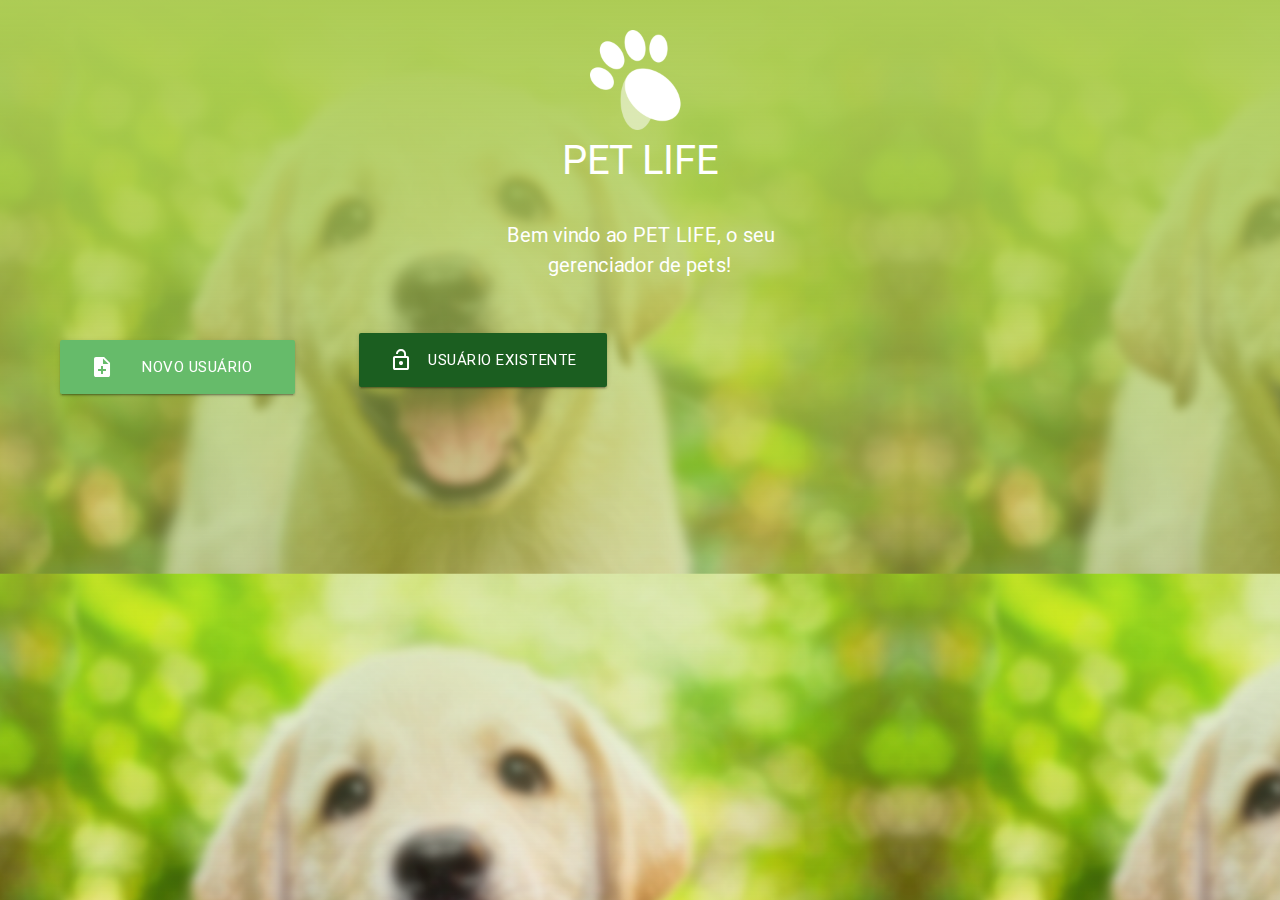
<file: index.html>
<html>
    <head>
      <link href="fonts/fonts.woff2">
      <link type="text/css" rel="stylesheet" href="css/materialize.css"  media="screen,projection"/>
      <link rel="stylesheet" type="text/css" href="css/style.css">
      <meta name="viewport" content="width=device-width, initial-scale=1.0"/>
      <script type="text/javascript" src="js/jquery-3.1.1.min.js"></script>
      <script type="text/javascript" src="js/materialize.min.js"></script>

      <script type="text/javascript">

      </script>

    </head>

    <body onload="hideforms();remove();" class="tinted-image noscroll">

        <script type="text/javascript">
         var scrollSpeed = 70;
         var current = 0;
         var direction = 'h';
         function bgscroll() {
             current -= 1;
             $('body').css("backgroundPosition", (direction == 'h') ? current + "px 0" : "0 " + current + "px");
         }
         setInterval("bgscroll()", scrollSpeed);

        $('.modal').modal({
            dismissible: true, // Modal can be dismissed by clicking outside of the modal
            opacity: .5, // Opacity of modal background
            in_duration: 200, // Transition in duration
            out_duration: 200, // Transition out duration
            starting_top: '100%', // Starting top style attribute
            ending_top: '100%', // Ending top style attribute
            ready: function(modal, trigger) { // Callback for Modal open. Modal and trigger parameters available.
              alert("Ready");
              console.log(modal, trigger);
            },
            complete: function() { alert('Closed'); } // Callback for Modal close
          }
        );


        $(document).ready(function(){
          $('.modal').modal();
        });



        function hideforms(){
          $("#loginforms").hide();
        }
        function login(){
          window.location.href = "home.html";
          console.log("entrou");
        }

        function remove(){
        $("#loading").hide()
        }

      function restore(){
        $("#loading").hide();
        Materialize.toast('Usuário adicionado com sucesso!', 4000)
      }

      function loading(){
        $("#finish").remove();
        $("#loading").show();
        setTimeout(restore, 2000);
        var delay=5000;
        setTimeout(function() {
          window.location="home.html"
        }, delay);  

      }

      function register(){
      z = $("#nome").val();
        localStorage.setItem("nome",z);
      }

      </script>
    	<header style="padding-top: 30px">
      <img src="assets/claw.png" width="100px" class="center">
      <font color="white" style="font-size: 40px;"><center> PET LIFE </center></font>
    	</header>

    	<h8 class="midtext" style="font-size: 20px; color:#ffffff"><center>Bem vindo ao PET LIFE, o seu<br>gerenciador de pets! </font></center></h8>

      <div id="Buttons" class="botoes">
        <a class="waves-effect waves-light btn-large green lighten-1 buttonposition" style="margin-left:60px; width: 235px;" href="#modal1" data-target="modal1"><i class="material-icons left" onclick="remove();">note_add</i>Novo usuário</a>
        
        <a id="existente" class="waves-effect waves-light btn-large green darken-4 buttonposition2"><i class="material-icons left">lock_open</i>Usuário existente</a>
      </div>

      <script>
      $( "#existente" ).click(function() {
        $("#loginforms").css("margin-top","20")
        $( "#Buttons" ).hide( "slow" );
        $( "h8" ).hide( "slow" );
        // $("h8").css("display","none");
        $("#loginforms").show()
      });
      </script>

        <form id="loginforms" onsubmit="login();return false">
          <input placeholder="Usuário" type="text" required="" style="border-bottom: 2px solid #ffffff; color: white;">
          <input placeholder="Senha" type="password" required="" style="border-bottom: 2px solid #ffffff; color:white;">
          <button>Entrar</button>
        </form> 


      <div id="modal1" style="max-height: 85% !important;" class="modal bottom-sheet">
        <div class="modal-content z-depth-3">
            <body class="white darken-1 noscroll" style="background-color:white darken-2;">
                <h5 class="botoes center" style="margin-top: 0px"> Registre o seu Petshop </h5>
                  <div class="row" style="margin-top: -70px;">
                <form class="col s12">
                  <div class="row">
                    <div class="input-field col s10">
                      <input placeholder="Insira aqui" id="nome" type="text" class="validate">
                      <label for="nome">Nome do Petshop</label>
                    </div>
                  </div>
                  <div class="row">
                    <div class="input-field col s8">
                      <input id="user" type="text" class="validate">
                      <label for="user">Usuário</label>
                    </div>
                  </div>
                  <div class="row">
                    <div class="input-field col s8">
                      <input id="password" type="password" class="validate">
                      <label for="password">Senha</label>
                    </div>
                  </div>

                  <div class="row center"> 
                    <div class="col s12" id="finish" style="margin-top: 10px">
                      <a class="waves-effect waves-light btn-flat" onclick="loading();register();" data-transition="pop" href="#loading" >Cadastrar</a>
                      <!--  <a class="waves-effect waves-light btn" onclick="ler()" >Mostrar</a> -->
                      <a class="waves-effect waves-light btn-flat" onclick="limpar()" >Limpar</a>
                    </div>
                  </div>
                </form>

                <div id="loading" class="center" style="margin-top: 60px" >
                  <div class="preloader-wrapper small active">
                    <div class="spinner-layer spinner-green-only">
                      <div class="circle-clipper left">
                        <div class="circle"></div>
                      </div><div class="gap-patch">
                        <div class="circle"></div>
                      </div><div class="circle-clipper right">
                        <div class="circle"></div>
                      </div>
                    </div>
                  </div>
      </div>
    </body>
        </div>
      </div>
      


    </body>
</html>
</file>
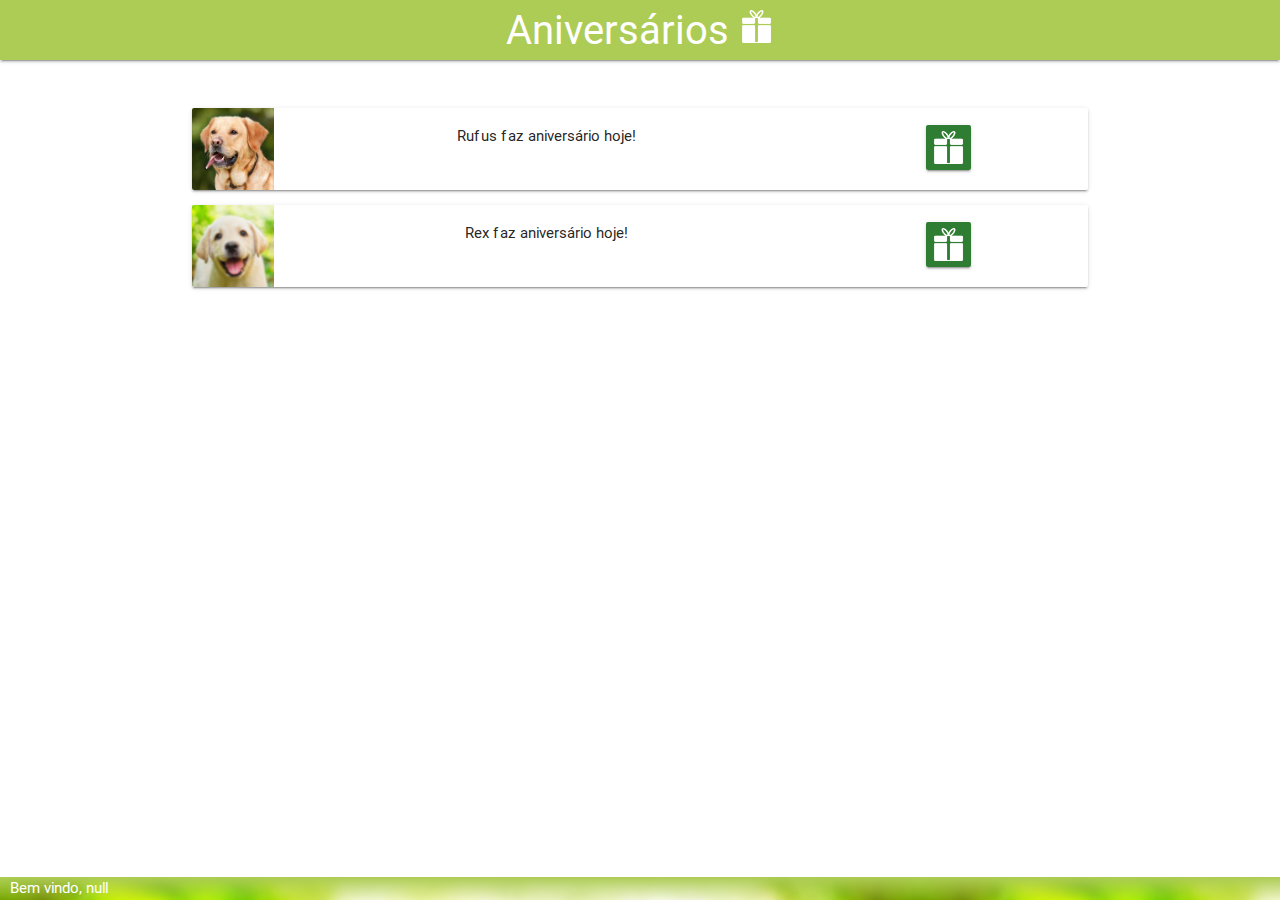
<file: aniversarios.html>
<!DOCTYPE html>
<html>
	<head>
	  <link href="fonts/fonts.woff2">
	  <link type="text/css" rel="stylesheet" href="css/materialize.css"  media="screen,projection"/>
	  <link rel="stylesheet" type="text/css" href="css/style.css">
	  <meta name="viewport" content="width=device-width, initial-scale=1.0"/>
	  <script type="text/javascript" src="js/jquery-3.1.1.min.js"></script>
	  <script type="text/javascript" src="js/materialize.min.js"></script>
	  <script type="text/javascript" src="js/adddog.js"></script>
	</head>

	<body>

		<header class="upperbg z-depth-1">
		  	<font color="white" style="font-size: 40px;"><center> Aniversários <img src="assets/gift.png" width="35px" style="padding-top: 0px;"></center></font>
		</header>

		<div class="container center" id="itensmenu" style="padding-top: 40px;">
			<center>
				  <div class="col s12 m7">
				    <div class="card horizontal" style="height:82px">
				      <div class="card-image">
				        <img src="assets/url.jpg" style="object-fit: cover;width:82px;height:82px" alt="Image">
				      </div>
				      <div class="card-stacked" >
				        <div class="card-content" style="padding: 5px; padding-top: 10px; padding-bottom: 10px;">
				        	<div class="row" style="margin: 0px; padding-top: 7px;">
				        		<center>
					        		<div class="col s8">
					        			 <p style="font-size:12px;"><center> Rufus faz aniversário hoje!</center></p>
					        		</div>

					        		<div class="col s4" style="padding: 0;" id="img1">
					        			 <a class="waves-effect waves-light btn green darken-3 ed" href="#modal3" data-target="modal3" style="padding:5px;height:45px;"><img src="assets/gift.png" width="35px" style="padding-top: 0px; float: right;"></a>
					        		</div>
				        		</center>
				        	</div>
				        </div>
				    
				      </div>
				    </div>
				  </div>
			

				  <div class="col s12 m7">
				    <div class="card horizontal" style="height:82px">
				      <div class="card-image">
				        <img src="assets/happy-dog.png" style="object-fit: cover;width:82px;height:82px" alt="Image">
				      </div>
				      <div class="card-stacked" >
				        <div class="card-content" style="padding: 5px; padding-top: 10px; padding-bottom: 10px;">
				        	<div class="row" style="margin: 0px; padding-top: 7px;">
				        		<center>
					        		<div class="col s8">
					        			 <p style="font-size:12px;"><center>Rex faz aniversário hoje!</center></p>
					        		</div>
					        		<div class="col s4" style="padding: 0;" id="img2">
					        			 <a class="waves-effect waves-light btn green darken-3 ed" href="#modal3" data-target="modal3" style="padding:5px;height:45px;"><img src="assets/gift.png" width="35px" style="padding-top: 0px; float: right;"></a>
					        		</div>
				        		</center>
				        	</div>
				        </div>
				    
				      </div>
				    </div>
				  </div>
				  

			</center>
			
		</div>

		<div id="modal3" class="modal bottom-sheet">
		    <div class="modal-content z-depth-3">

				     <!-- <body class="white darken-1" style="background-color:white darken-2;"> -->
				    	<h6 class="botoes center" style="margin-top: 0px; margin-bottom: 30px;"><b>Selecione um presente </b></h6>
				  
					        <div class="row" style="margin-bottom: 100px;">
				          	  	<div class="input-field col s12">
								    <select id="servico">
									    <option value="Banho">Vale Banho</option>
									    <option value="Tosa">Vale Tosa</option>
									    <option value="Veterinária">R$30 em produtos da loja</option>
								    </select>
								    <label>Presentes</label>
								</div>
					   		</div>

				       	<div class="modal-footer">
      					<a href="#!" class="modal-action modal-close waves-effect waves-green btn green darken-2" onclick="Materialize.toast('Presente enviado com sucesso!', 4000);editarImg();">MANDAR PRESENTE</a>
    					
    					</div>

				      	<div class="row center"> 
				        	</div>
				      </div>
				      
						    </div>
		    <!-- <div class="modal-footer">
		      <a href="#!" class=" modal-action modal-close waves-effect waves-green btn-flat">Agree</a>
		    </div> -->
		  </div>
		
		<footer class="tinted-image">
				<span style="color:white; font-size: 15px; margin-left:10px;"> Bem vindo, <script> document.write(localStorage.getItem("nome")) </script> </span>
		</footer>

	</body>

</html>
</file>
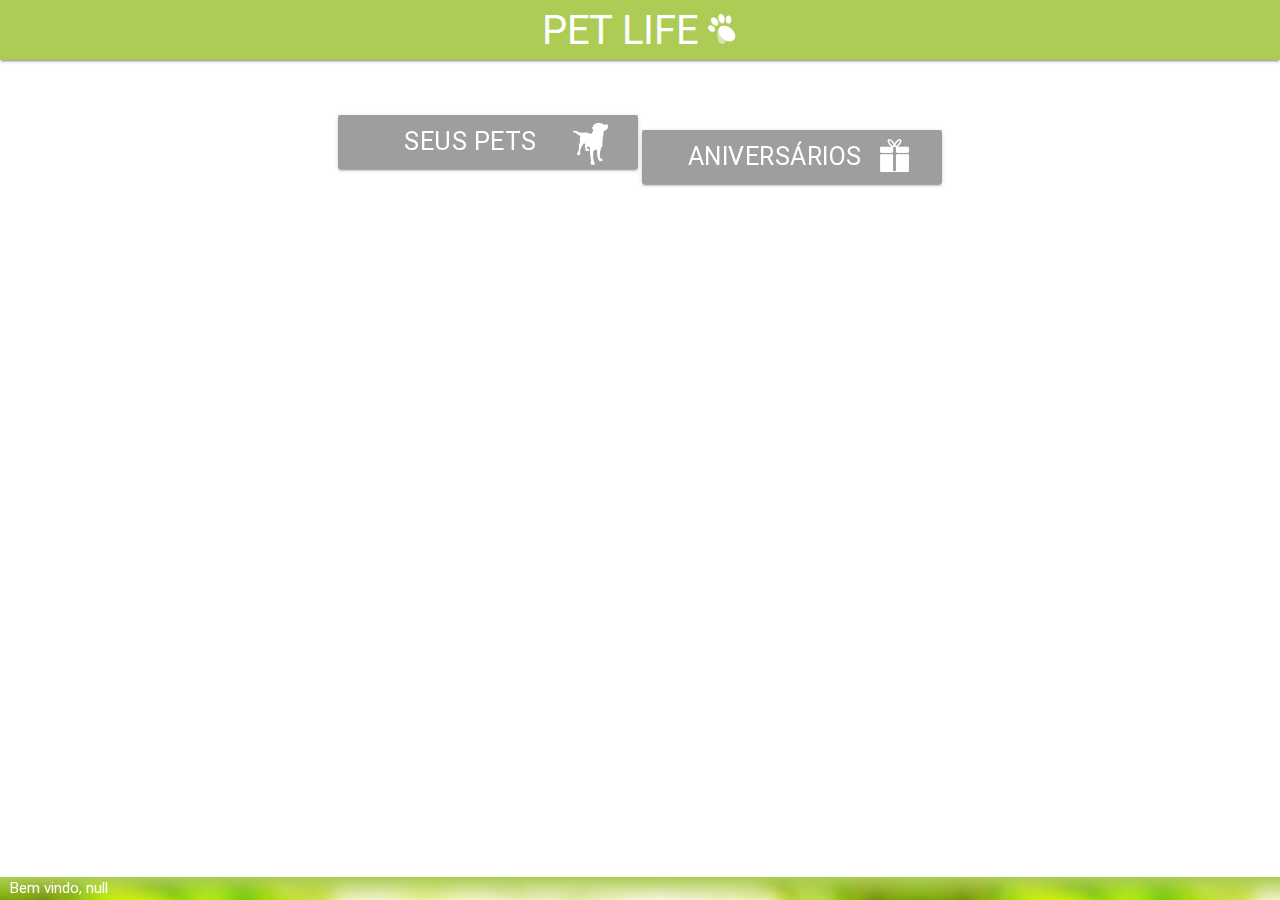
<file: home.html>
<!DOCTYPE html>
<html>
	<head>
	  <link href="fonts/fonts.woff2">
	  <link type="text/css" rel="stylesheet" href="css/materialize.css"  media="screen,projection"/>
	  <link rel="stylesheet" type="text/css" href="css/style.css">
	  <meta name="viewport" content="width=device-width, initial-scale=1.0"/>
	  <script type="text/javascript" src="js/jquery-3.1.1.min.js"></script>
	  <script type="text/javascript" src="js/materialize.min.js"></script>
	</head>

	<body>

		<header class="upperbg z-depth-1">
		  	<font color="white" style="font-size: 40px;"><center> PET LIFE <img src="assets/claw.png" width="30px"></center></font>
		</header>

		<div class="container center" id="itensmenu" style="padding-top: 40px;">
			<center>
			<a class="waves-effect waves-light btn-large grey" style="width: 300px; font-size: 25px;" href="pets.html" nav-transition="android"> Seus pets <img class="right" src="assets/dog.png"  width="35px" style="padding-top: 8px;"></a>

			<a class="waves-effect waves-light btn-large grey" style="width: 300px; font-size: 25px; margin-top: 30px;" href="aniversarios.html"> Aniversários <img class="right" src="assets/gift.png" width="35px" style="padding-top: 8px;"></a>

			</center>
		</div>

		
		<footer class="tinted-image">
				<span style="color:white; font-size: 15px; margin-left:10px;"> Bem vindo, <script> document.write(localStorage.getItem("nome")) </script> </span>
		</footer>

	</body>

</html>
</file>
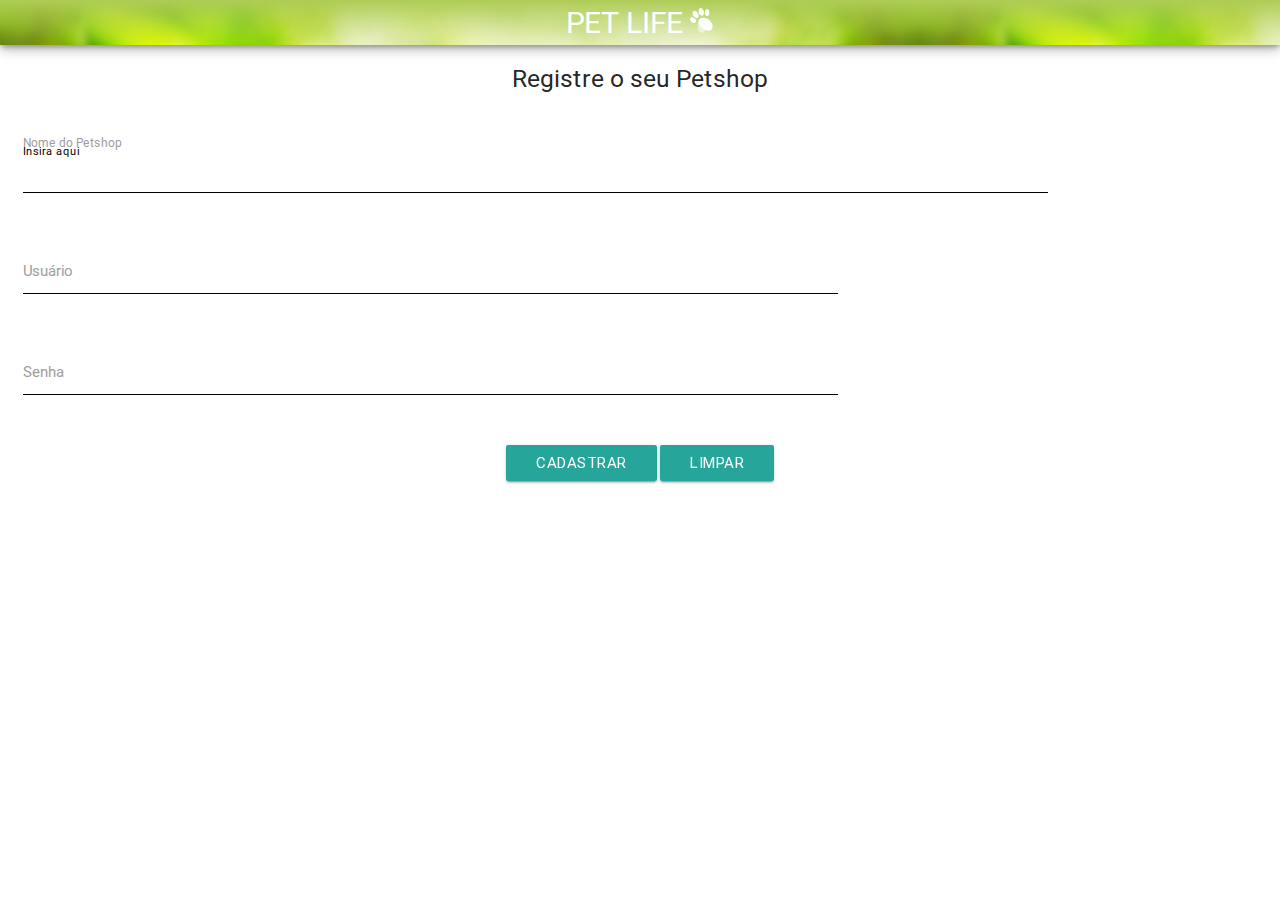
<file: register.html>
<!DOCTYPE html>
  <html>
    <head>
      <link type="text/css" rel="stylesheet" href="css/materialize.css"  media="screen,projection"/>
      <link rel="stylesheet" type="text/css" href="css/style.css">
      <script type="text/javascript" src="https://code.jquery.com/jquery-2.1.1.min.js"></script>
      <script type="text/javascript" src="js/materialize.min.js"></script>
      <script type="text/javascript" src="js/storage.js"></script>
      <meta name="viewport" content="width=device-width, initial-scale=1.0"/>
    </head>
      <script type="text/javascript">
      
      function remove(){
        $("#loading").hide()
      }

      function restore(){
        $("#loading").hide();
        Materialize.toast('Usuário adicionado com sucesso!', 4000)


      }
      function loading(){
        $("#finish").remove();
        $("#loading").show();
        setTimeout(restore, 2000);
        var delay=5000;
        setTimeout(function() {
          window.location="index.html"
        }, delay);  

      }
      </script>

    <header class="tinted-image z-depth-3">
      <font style="font-size:30px" color="white"><center> PET LIFE <img src="assets/claw.png" width="25px"></center></font>
    </header>

    <body class="white darken-1 noscroll" style="background-color:white darken-2" onload="remove()">
    	<h5 class="botoes center"> Registre o seu Petshop </h5>
        <div class="row" style="margin-top: -70px;">
      <form class="col s12">
        <div class="row">
          <div class="input-field col s10">
            <input placeholder="Insira aqui" id="nome" type="text" class="validate">
            <label for="nome">Nome do Petshop</label>
          </div>
        </div>
        <div class="row">
          <div class="input-field col s8">
            <input id="user" type="text" class="validate">
            <label for="user">Usuário</label>
          </div>
        </div>
        <div class="row">
          <div class="input-field col s8">
            <input id="password" type="password" class="validate">
            <label for="password">Senha</label>
          </div>
        </div>

        <div class="row center"> 
          <div class="col s12" id="finish" style="margin-top: 10px">
            <a class="waves-effect waves-light btn" onclick="adicionar(),loading()" data-transition="pop" href="#loading" >Cadastrar</a>
            <!--  <a class="waves-effect waves-light btn" onclick="ler()" >Mostrar</a> -->
            <a class="waves-effect waves-light btn" onclick="limpar()" >Limpar</a>
          </div>
        </div>
      </form>

      <div id="loading" class="center" style="margin-top: 60px" >
        <div class="preloader-wrapper small active">
          <div class="spinner-layer spinner-green-only">
            <div class="circle-clipper left">
              <div class="circle"></div>
            </div><div class="gap-patch">
              <div class="circle"></div>
            </div><div class="circle-clipper right">
              <div class="circle"></div>
            </div>
          </div>
        </div>
      </div>
    </body>



  </html>
</file>
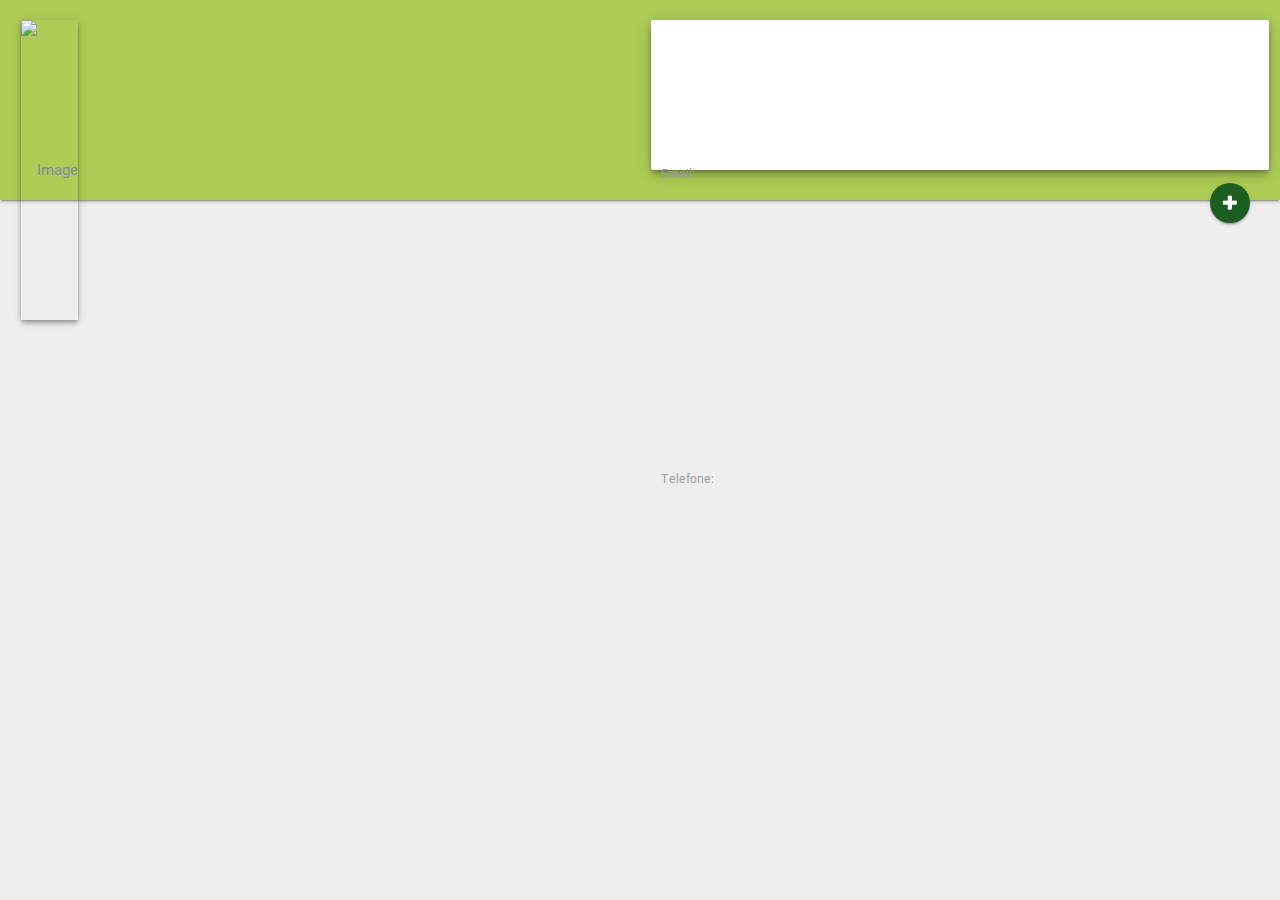
<file: vertical-timeline/pet_timeline.html>
<!doctype html>
<html lang="en">
<head>
	<meta charset="UTF-8">
	<meta name="viewport" content="width=device-width, initial-scale=1">

<!-- 	<link href='http://fonts.googleapis.com/css?family=Droid+Serif|Open+Sans:400,700' rel='stylesheet' type='text/css'> -->
	<script src="js/modernizr.js"></script> <!-- Modernizr -->
	<link type="text/css" rel="stylesheet" href="css/materialize.css"  media="screen,projection"/>
	<link rel="stylesheet" type="text/css" href="css/style.css">
	<meta name="viewport" content="width=device-width, initial-scale=1.0"/>
	<link href="fonts/fonts.mi">
	<script type="text/javascript" src="js/jquery-3.1.1.min.js"></script>
	<script type="text/javascript" src="js/materialize.min.js"></script>
	<script type="text/javascript" src="js/giveinfo.js"></script>
	<title>Histórico</title>


</head>

<body onload="appendevento();showinfo();">
	<header id="headPet" class="petinfobg z-depth-1">
		<div class="row">
				<div class="col s6">
					<div class="thumbnail" style="margin-left:10px; margin-top:20px">
						<img id="showimg" style ="object-fit: cover;width:150px;height:150px" alt="Image" class="thumb1 responsive-img z-depth-2">
					</div>
				</div>
				 
				<div class="col s6">
					<div class="card-panel z-depth-3 less" style="padding-top: 2px;">
					<p class="black-text info petname"><b><script>document.write(indexes[choice][0]["Nome do Pet"]);</script></b>
					</p>
					<p class="black-text textinho" style="margin-top:-3px;"><script>document.write(indexes[choice][0]["Raça"] +" "+ indexes[choice][0]["Cor"]);</script></p>
					<p class="textinho"><script>document.write(indexes[choice][0]["Nome do Cliente"]);</script>
					</p>
					<p class="textinho">Email: <script>document.write(indexes[choice][0]["Email"]);</script>
					</p>
					<p class="textinho">Telefone: <script>document.write(indexes[choice][0]["Telefone"]);</script>
					</p>
			    </div>
				</div>
			</div>
	</header>

<!-- BOTAO ADICIONAR OCORRENCIA -->
<a class="btn-floating btn-small waves-effect waves-light green darken-4 addevent" href="#modal1"><img src="img/plus.png"></a>



<!-- COMEÇO DA TIMELINE -->

<!-- style="visibility:hidden;position:fixed;" -->
	<div id="nenhumEvento">

	</div>

	<section id="cd-timeline" class="cd-container">
		<p id="id"></p>


	</section> <!-- cd-timeline -->

	<div style="visibility: hidden; position: fixed;">
		<div id="timeline-element" style="margin-bottom: 20px">
			<div id="timeline" class="cd-timeline-block">
				<div id="servbg" class="cd-timeline-img tosa">
					<img id="servpic" alt="Picture">
				</div>

				<div id="paid" class="cd-timeline-content">
					<h2 id="event-title" style="font-size:20px;margin-top:0px"> INSERIR TIPO DE SERVIÇO + DATA </h2>
					<p id="descri"> INSERT BODY TEXT SCRIPT </p>
					<span id="cd-date" class="cd-date">Pago ou não</span> 
					<a  style= "float: right;" href="#modal2" data-target="modal2" class="waves-effect ed"><i class="material-icons right" style="margin: 10px; margin-top: 7px; margin-bottom: 7px;">mode_edit</i></a>
				</div>
			</div>
		</div>
	</div>



		  <!-- Modal Structure -->

	<div id="addatividade">


	<div id="modal2" class="modal bottom-sheet">
		<div class="modal-content">
			<h5>Controle</h5>
			<div class="switch" style="position: float right;">
			    <label>
			      Em Aberto
			      <input id="editpago" type="checkbox">
			      <span class="lever leverbg"></span>
			      Pago
			    </label>
			</div>
			<div class="modal-footer">
				<button class="waves-effect btn-flat" style="float: right;" onclick="$('#modal2').modal('close');editar();">Editar</button>
			</div>
		</div>
	</div>

		<div id="modal1" class="modal bottom-sheet">
		    <div class="modal-content">
		    <h4>Adicione uma atividade</h4>

			<div class="row">
				<div class="col s8">
					<div class="input-field col s12">
					<p class="textinho">Data</p>
	                    <input id="eventdate" type="date" class="validate">
	                    <script>document.getElementById('eventdate').valueAsDate = new Date();</script>
	            	</div>
	            </div>	
			</div>

	       	<div class="row" style="margin-bottom: 0px;">
          	  	<div class="input-field col s12">
				    <select id="servico">
					    <option value="Banho">Banho</option>
					    <option value="Tosa">Tosa</option>
					    <option value="Veterinária">Veterinária</option>
					    <option value="Compra de Produtos">Compra de produtos</option>
					    <option value="Vários">Múltiplos</option>
				    </select>
				    <label>Serviço prestados</label>
				</div>
	   		</div>

            <div class="row">
                <div class="input-field col s12">
                    <input id="descricao" type="text">
                    <label for="descricao">Descrição do evento</label>
            	</div>
            </div>

            <div class="divider"></div>

            <div class="row">
            	<div class="col s4">
		            <div class="input-field">
		                <input style="margin-top:10px;" placeholder="Preço (R$)" id="preco" type="number" class="validate s6">
		            </div>
		     
		        </div>
		        <div class="col s8">
			        <div class="switch" style="margin-top:40px;">
					    <label>
					      Em Aberto
					      <input id="pago" type="checkbox">
					      <span class="lever leverbg"></span>
					      Pago
					    </label>
					</div>
       			</div>      
            </div>
		    <div class="modal-footer" style="margin-top:20px">
		        <a href="#!" class=" modal-action modal-close waves-effect waves-green btn green accent-3" onclick="cadastra_evento(indexes[choice][1]);appendevento(indexes[choice][1]);">Concluir</a>
		        <a href="#!" class=" modal-action modal-close waves-effect waves-green btn-flat">Cancelar</a>
		    </div>
	</div>





<!-- <script src="http://ajax.googleapis.com/ajax/libs/jquery/1.11.0/jquery.min.js"></script> -->
<!-- <script src="js/main.js"></script> -->
</body>
</html>
</file>
<file: css/style.css>
footer {
    position:fixed;
    height:23px;
    background-color:green;
    bottom:0px;
    left:0px;
    right:0px;
    margin-bottom:0px;
}

.thumb1 { 
background: url(blah.jpg) 50% 50% no-repeat; /* 50% 50% centers image in div */
width: 250px;
height: 250px;
}

.modal { width: 100% !important ; max-height: 90% !important } /* increase the width and height! */

.petinfobg {
  background-color: #ADCC55;
  height: 150px;
  position: fixed;
  width: 100%;
}

.thumbnail {
  position: relative;
  width: 125px;
  height: 125px;
  overflow: hidden;
}
.thumbnail img {
  position: absolute;
  left: 50%;
  top: 50%;
  height: 100%;
  width: auto;
  -webkit-transform: translate(-50%,-50%);
      -ms-transform: translate(-50%,-50%);
          transform: translate(-50%,-50%);
}
.thumbnail img.portrait {
  width: 100%;
  height: auto;
}

.thumbpet {
object-fit: cover;
width:150px;
height:120px;
overflow:hidden;
}


.upperbg {
  background-color: #ADCC55
}



.bggradient {
    background: 
      /* top, transparent green */
      linear-gradient(
        rgba(173,204,85, 1), 
        rgba(46,125,50, 1)
      ),
}

.plusbutton {
    position: fixed;
    z-index: 1;
}

.imginv {
   -webkit-filter: invert(1);
   filter: invert(1);
   }

.midtext center{
	padding-top: 30px;
}

.noscroll {
	overflow:hidden;
}

.botoes {
	margin-top: 20px;
}

.textinho {
  font-size: 12px;
  color: #9E9E9E;
}

.homebg {
	background-color: #ADCC55;
	background-image: url("assets/happy-dog.png");
	opacity:0.8;
}

.stdbg {
  background-color: #

}

.tinted-image {
  	background: 
    	/* top, transparent green */
    	linear-gradient(
      	rgba(173,204,85, 1), 
      	rgba(173,204,85, 0.01)
    	),
    	url("../assets/happy-dog.png");
  	background-size: 920px;
}

img.center {
    display: block;
    margin: 0 auto;
}

.buttonposition {
	margin-top: 40px;
	margin-left:80px;
}

.buttonposition2 {
	margin-top: 25px;
	margin-left:60px;
}

$color: #ffffff;

h1, input::-webkit-input-placeholder, button {
  font-family: 'roboto', sans-serif;
  transition: all 0.3s ease-in-out;
}

h1 {
  height: 100px;
  width: 100%;
  font-size: 18px;
  background: darken($color, 4%);
  color: white;
  line-height: 150%;
  border-radius: 3px 3px 0 0;
  box-shadow: 0 2px 5px 1px rgba(0,0,0,0.2);
}

form {
  box-sizing: border-box;
  width: 260px;
  margin: 100px auto 0;
  box-shadow: 2px 2px 5px 1px rgba(0,0,0,0);
  padding-bottom: 40px;
  border-radius: 3px;
  h1 {
    box-sizing: border-box;
    padding: 20px;
  }
}

input {
  margin: 40px 25px;
  width: 200px;
  display: block;
  border: none;
  padding: 10px 0;
  border-bottom: solid 2px #000000;
  transition: all 0.3s cubic-bezier(.64,.09,.08,1);
  background: linear-gradient(to bottom, rgba(255,255,255,0) 96%, $color 4%);
  background-position: -200px 0;
  background-size: 200px 100%;
  background-repeat: no-repeat;
  color: darken($color, 20%);
  &:focus, &:valid {
    box-shadow: none;
    outline: none;
    background-position: 0 0;
    &::-webkit-input-placeholder {
      color: #000000;
      font-size: 11px;
      transform: translateY(-20px);
      visibility: visible !important;
    }
  }
}

button {
  border: none;
  background: green;
  cursor: pointer;
  border-radius: 3px;
  padding: 6px;
  width: 200px;
  color: white;
  margin-left: 25px;
  box-shadow: 0 3px 6px 0 rgba(0,0,0,0.2);
  &:hover { 
    transform: translateY(-3px);
    box-shadow: 0 6px 6px 0 rgba(0,0,0,0.2);
  }
}

.follow {
  width: 42px;
  height: 42px;
  border-radius: 50px;
  background: #03A9F4;
  display: inline-block;
  margin: 50px calc(50% - 21px);
  white-space: nowrap;
  padding: 13px;
  box-sizing: border-box;
  color: white;
  transition: all 0.2s ease;
  font-family: Roboto, sans-serif;
  text-decoration: none;
  box-shadow: 0 5px 6px 0 rgba(0,0,0,0.2);
  i {
    margin-right: 20px;
    transition: margin-right 0.2s ease;
  }
  &:hover {
    width: 134px;
    transform: translateX(-50px);
    i {
      margin-right: 10px;
    }
  }
}

@font-face {
  font-family: 'Material Icons';
  font-style: normal;
  font-weight: 400;
  src: local('Material Icons'), local('MaterialIcons-Regular'), url(../fonts/fonts.woff2) format('woff2');
}

.material-icons {
  font-family: 'Material Icons';
  font-weight: normal;
  font-style: normal;
  font-size: 24px;
  line-height: 1;
  letter-spacing: normal;
  text-transform: none;
  display: inline-block;
  white-space: nowrap;
  word-wrap: normal;
  direction: ltr;
  -webkit-font-feature-settings: 'liga';
  -webkit-font-smoothing: antialiased;
}

/*   .input:not([type]), input[type=text], input[type=password], input[type=email], input[type=url], input[type=time], input[type=date], input[type=datetime], input[type=datetime-local], input[type=tel], input[type=number], input[type=search], textarea.materialize-textarea {
   	 border-bottom: 2px solid #FFF
   }*/
=======
	background-image: "assets\\happy-dog.jpg";
	opacity:0.5;
}

.waves-effect {
	background-color: green;
}
.finish {
	padding-top: 2%;
}
>>>>>>> 3040d02ef0a134373732deabdbeef609b7db203b
</file>
<file: vertical-timeline/css/style.css>
/* -------------------------------- 

Primary style

-------------------------------- */

@font-face {
    font-family: materialicons;
    src: url(../fonts/mi.woff2);
}

.styled-select.slate {
   background: url(http://i62.tinypic.com/2e3ybe1.jpg) no-repeat right center;
   height: 34px;
   width: 240px;
}

.modal { width: 100% !important ; max-height: 100% !important }

.info{
  position: center;
}

.switch label input[type=checkbox]:checked + .lever:after{
  background-color: rgba(0, 255, 78, 1) !important;
}

.textinho {
  font-size: 12px;
  color: #9E9E9E;
  margin-top: 5px;
  margin-bottom: 5px; 
}
.addevent{
  position: absolute;
  right: 30px;
  top: 183px;

}
.petname{
  font-size: 25px;
  margin-top:0px;
  margin-bottom: 0px;
}

.less{
  height: 150px;
  padding: 10px;
  margin-top:20px;
}

.petinfobg {
  background-color: #ADCC55;
  height: 200px;
  width: 100%;
}

.date{
  color: #9E9E9E;

}

html * {
  -webkit-font-smoothing: antialiased;
  -moz-osx-font-smoothing: grayscale;
}

*, *:after, *:before {
  -webkit-box-sizing: border-box;
  -moz-box-sizing: border-box;
  box-sizing: border-box;
}

body {
  font-size: 100%;
  color: #7f8c97;
  background-color: #eeeeee;
}

a {
  color: #acb7c0;
  text-decoration: none;
}

img {
  max-width: 100%;
}

h1, h2 {
  font-weight: bold;
}

.material-icons {
  font-family: materialicons;
  text-rendering: optimizeLegibility;
  -webkit-font-feature-settings: 'liga';
     -moz-font-feature-settings: 'liga';
          font-feature-settings: 'liga';
}
/* -------------------------------- 

Modules - reusable parts of our design

-------------------------------- */
.cd-container {
  /* this class is used to give a max-width to the element it is applied to, and center it horizontally when it reaches that max-width */
  width: 90%;
  max-width: 1170px;
  margin: 0 auto;
}
.cd-container::after {
  /* clearfix */
  content: '';
  display: table;
  clear: both;
}

/* -------------------------------- 

Main components 

-------------------------------- */
/*header {
  height: 300px;
  line-height: 200px;
  text-align: center;
  background: #303e49;
}*/
header h1 {
  color: white;
  font-size: 18px;
  font-size: 1.125rem;
}
@media only screen and (min-width: 1170px) {
  header {
    height: 300px;
    line-height: 300px;
  }
  header h1 {
    font-size: 24px;
    font-size: 1.5rem;
  }
}

#cd-timeline {
  visibility: hidden;
  position: relative;
  padding: 2em 0;
  margin-top: 0;
  margin-bottom: 0;
}
#cd-timeline::before {
  /* this is the vertical line */
  content: '';
  position: absolute;
  top: 0;
  left: 18px;
  height: 100%;
  width: 4px;
  background: #000000;
}
@media only screen and (min-width: 1170px) {
  #cd-timeline {
    margin-top: 3em;
    margin-bottom: 3em;
  }
  #cd-timeline::before {
    left: 50%;
    margin-left: -2px;
  }
}

.cd-timeline-block {
  position: relative;
  margin: 2em 0;
}
.cd-timeline-block:after {
  content: "";
  display: table;
  clear: both;
}
.cd-timeline-block:first-child {
  margin-top: 0;
}
.cd-timeline-block:last-child {
  margin-bottom: 0;
}
@media only screen and (min-width: 1170px) {
  .cd-timeline-block {
    margin: 4em 0;
  }
  .cd-timeline-block:first-child {
    margin-top: 0;
  }
  .cd-timeline-block:last-child {
    margin-bottom: 0;
  }
}

.cd-timeline-img {
  position: absolute;
  top: 0;
  left: 0;
  width: 40px;
  height: 40px;
  border-radius: 50%;
  box-shadow: 0 0 0 4px white, inset 0 2px 0 rgba(0, 0, 0, 0.08), 0 3px 0 4px rgba(0, 0, 0, 0.05);
}
.cd-timeline-img img {
  display: block;
  width: 24px;
  height: 24px;
  position: relative;
  left: 50%;
  top: 50%;
  margin-left: -12px;
  margin-top: -12px;
}
.cd-timeline-img.tosa {
  background: #FFD700;
}
.cd-timeline-img.banho {
  background: #1e88e5;
}
.cd-timeline-img.vet {
  background: #b71c1c;
}
.cd-timeline-img.prod {
  background: #ffb74d;
}
.cd-timeline-img.var {
  background: #8e24aa;
}
@media only screen and (min-width: 1170px) {
  .cd-timeline-img {
    width: 60px;
    height: 60px;
    left: 50%;
    margin-left: -30px;
    /* Force Hardware Acceleration in WebKit */
    -webkit-transform: translateZ(0);
    -webkit-backface-visibility: hidden;
  }
  .cssanimations .cd-timeline-img.is-hidden {
    visibility: hidden;
  }
  .cssanimations .cd-timeline-img.bounce-in {
    visibility: visible;
    -webkit-animation: cd-bounce-1 0.6s;
    -moz-animation: cd-bounce-1 0.6s;
    animation: cd-bounce-1 0.6s;
  }
}

@-webkit-keyframes cd-bounce-1 {
  0% {
    opacity: 0;
    -webkit-transform: scale(0.5);
  }

  60% {
    opacity: 1;
    -webkit-transform: scale(1.2);
  }

  100% {
    -webkit-transform: scale(1);
  }
}
@-moz-keyframes cd-bounce-1 {
  0% {
    opacity: 0;
    -moz-transform: scale(0.5);
  }

  60% {
    opacity: 1;
    -moz-transform: scale(1.2);
  }

  100% {
    -moz-transform: scale(1);
  }
}
@keyframes cd-bounce-1 {
  0% {
    opacity: 0;
    -webkit-transform: scale(0.5);
    -moz-transform: scale(0.5);
    -ms-transform: scale(0.5);
    -o-transform: scale(0.5);
    transform: scale(0.5);
  }

  60% {
    opacity: 1;
    -webkit-transform: scale(1.2);
    -moz-transform: scale(1.2);
    -ms-transform: scale(1.2);
    -o-transform: scale(1.2);
    transform: scale(1.2);
  }

  100% {
    -webkit-transform: scale(1);
    -moz-transform: scale(1);
    -ms-transform: scale(1);
    -o-transform: scale(1);
    transform: scale(1);
  }
}
.cd-timeline-content {
  position: relative;
  margin-left: 60px;
  background: white;
  border-radius: 0.25em;
  padding: 1em;
  box-shadow: 0 3px 0 #d7e4ed;
}
.cd-timeline-content:after {
  content: "";
  display: table;
  clear: both;
}
.cd-timeline-content h2 {
  color: #303e49;
}
.cd-timeline-content p, .cd-timeline-content .cd-read-more, .cd-timeline-content .cd-date {
  font-size: 13px;
  font-size: 0.8125rem;
}
.cd-timeline-content .cd-read-more, .cd-timeline-content .cd-date {
  display: inline-block;
}
.cd-timeline-content p {
  margin: 1em 0;
  line-height: 1.6;
}
.cd-timeline-content .cd-read-more {
  float: right;
  padding: .8em 1em;
  background: #acb7c0;
  color: white;
  border-radius: 0.25em;
}
.no-touch .cd-timeline-content .cd-read-more:hover {
  background-color: #bac4cb;
}
.cd-timeline-content .cd-date {
  float: left;
  padding: .8em 0;
  opacity: .7;
}
.cd-timeline-content::before {
  content: '';
  position: absolute;
  top: 16px;
  right: 100%;
  height: 0;
  width: 0;
  border: 7px solid transparent;
  border-right: 7px solid white;
}
@media only screen and (min-width: 768px) {
  .cd-timeline-content h2 {
    font-size: 20px;
    font-size: 1.25rem;
  }
  .cd-timeline-content p {
    font-size: 16px;
    font-size: 1rem;
  }
  .cd-timeline-content .cd-read-more, .cd-timeline-content .cd-date {
    font-size: 14px;
    font-size: 0.875rem;
  }
}
@media only screen and (min-width: 1170px) {
  .cd-timeline-content {
    margin-left: 0;
    padding: 1.6em;
    width: 45%;
  }
  .cd-timeline-content::before {
    top: 24px;
    left: 100%;
    border-color: transparent;
    border-left-color: white;
  }
  .cd-timeline-content .cd-read-more {
    float: left;
  }
  .cd-timeline-content .cd-date {
    position: absolute;
    width: 100%;
    left: 122%;
    top: 6px;
    font-size: 16px;
    font-size: 1rem;
  }
  .cd-timeline-block:nth-child(even) .cd-timeline-content {
    float: right;
  }
  .cd-timeline-block:nth-child(even) .cd-timeline-content::before {
    top: 24px;
    left: auto;
    right: 100%;
    border-color: transparent;
    border-right-color: white;
  }
  .cd-timeline-block:nth-child(even) .cd-timeline-content .cd-read-more {
    float: right;
  }
  .cd-timeline-block:nth-child(even) .cd-timeline-content .cd-date {
    left: auto;
    right: 122%;
    text-align: right;
  }
  .cssanimations .cd-timeline-content.is-hidden {
    visibility: hidden;
  }
  .cssanimations .cd-timeline-content.bounce-in {
    visibility: visible;
    -webkit-animation: cd-bounce-2 0.6s;
    -moz-animation: cd-bounce-2 0.6s;
    animation: cd-bounce-2 0.6s;
  }
}

@media only screen and (min-width: 1170px) {
  /* inverse bounce effect on even content blocks */
  .cssanimations .cd-timeline-block:nth-child(even) .cd-timeline-content.bounce-in {
    -webkit-animation: cd-bounce-2-inverse 0.6s;
    -moz-animation: cd-bounce-2-inverse 0.6s;
    animation: cd-bounce-2-inverse 0.6s;
  }
}
@-webkit-keyframes cd-bounce-2 {
  0% {
    opacity: 0;
    -webkit-transform: translateX(-100px);
  }

  60% {
    opacity: 1;
    -webkit-transform: translateX(20px);
  }

  100% {
    -webkit-transform: translateX(0);
  }
}
@-moz-keyframes cd-bounce-2 {
  0% {
    opacity: 0;
    -moz-transform: translateX(-100px);
  }

  60% {
    opacity: 1;
    -moz-transform: translateX(20px);
  }

  100% {
    -moz-transform: translateX(0);
  }
}
@keyframes cd-bounce-2 {
  0% {
    opacity: 0;
    -webkit-transform: translateX(-100px);
    -moz-transform: translateX(-100px);
    -ms-transform: translateX(-100px);
    -o-transform: translateX(-100px);
    transform: translateX(-100px);
  }

  60% {
    opacity: 1;
    -webkit-transform: translateX(20px);
    -moz-transform: translateX(20px);
    -ms-transform: translateX(20px);
    -o-transform: translateX(20px);
    transform: translateX(20px);
  }

  100% {
    -webkit-transform: translateX(0);
    -moz-transform: translateX(0);
    -ms-transform: translateX(0);
    -o-transform: translateX(0);
    transform: translateX(0);
  }
}
@-webkit-keyframes cd-bounce-2-inverse {
  0% {
    opacity: 0;
    -webkit-transform: translateX(100px);
  }

  60% {
    opacity: 1;
    -webkit-transform: translateX(-20px);
  }

  100% {
    -webkit-transform: translateX(0);
  }
}
@-moz-keyframes cd-bounce-2-inverse {
  0% {
    opacity: 0;
    -moz-transform: translateX(100px);
  }

  60% {
    opacity: 1;
    -moz-transform: translateX(-20px);
  }

  100% {
    -moz-transform: translateX(0);
  }
}
@keyframes cd-bounce-2-inverse {
  0% {
    opacity: 0;
    -webkit-transform: translateX(100px);
    -moz-transform: translateX(100px);
    -ms-transform: translateX(100px);
    -o-transform: translateX(100px);
    transform: translateX(100px);
  }

  60% {
    opacity: 1;
    -webkit-transform: translateX(-20px);
    -moz-transform: translateX(-20px);
    -ms-transform: translateX(-20px);
    -o-transform: translateX(-20px);
    transform: translateX(-20px);
  }

  100% {
    -webkit-transform: translateX(0);
    -moz-transform: translateX(0);
    -ms-transform: translateX(0);
    -o-transform: translateX(0);
    transform: translateX(0);
  }
}
</file>
